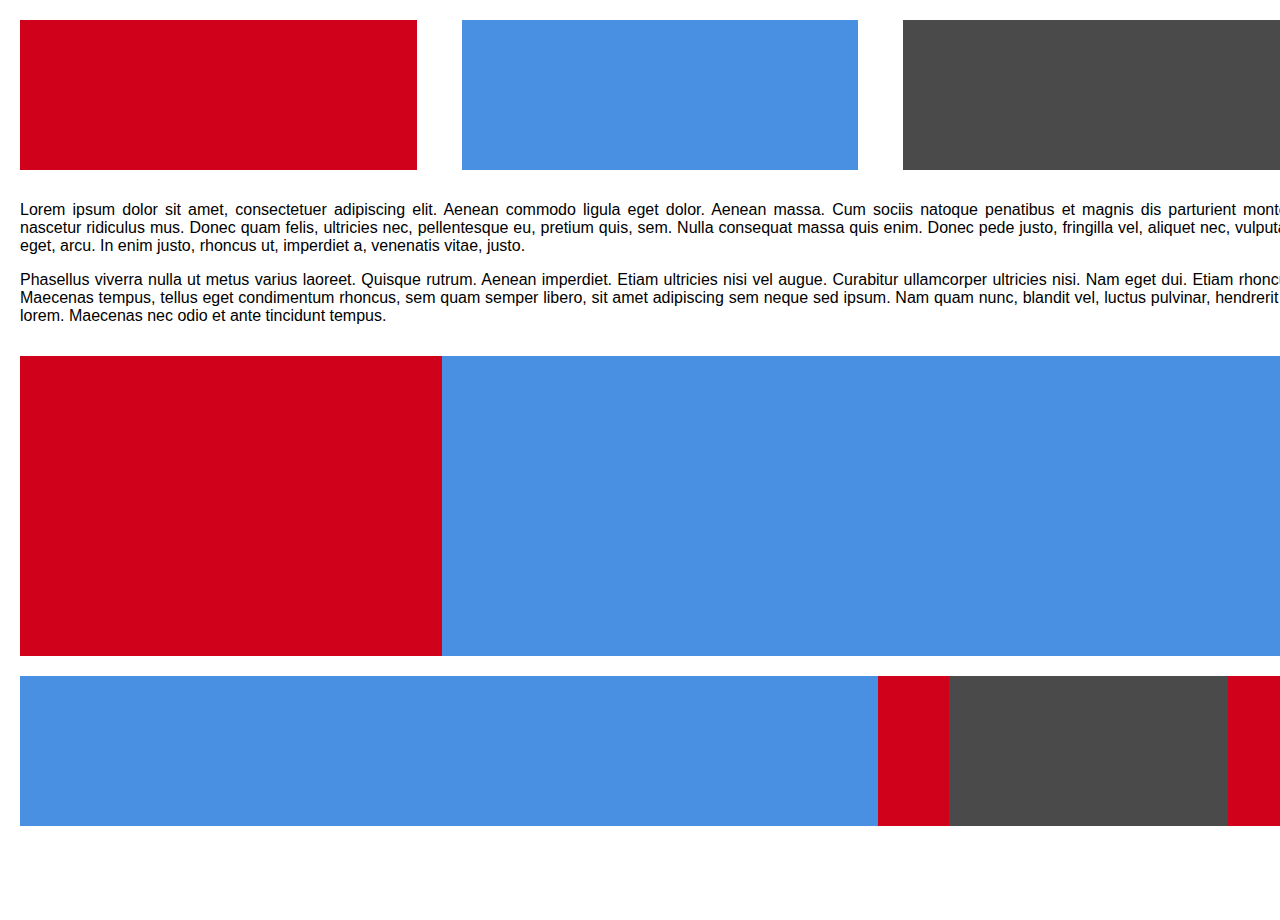
<file: first/index.html>
<!-- Put your HTML HERE, make sure to connect your style.css sheet -->
<!DOCTYPE html>
<html lang = "en">
	<head>
		<link type = "text/css" rel = "stylesheet" href="style.css">
	</head>
	<body>
		<div class = "box">
			<div class="red"> 
			</div>
			<div class ="blue"> 
			</div>	
			<div class ="grey"> 
			</div>	
		</div>
		<div class = "text">
			<p>Lorem ipsum dolor sit amet, consectetuer adipiscing elit. Aenean commodo ligula eget dolor. Aenean massa. Cum sociis natoque penatibus et magnis dis parturient montes, nascetur ridiculus mus. Donec quam felis, ultricies nec, pellentesque eu, pretium quis, sem. Nulla consequat massa quis enim. Donec pede justo, fringilla vel, aliquet nec, vulputate eget, arcu. In enim justo, rhoncus ut, imperdiet a, venenatis vitae, justo.  </p>
			<p>Phasellus viverra nulla ut metus varius laoreet. Quisque rutrum. Aenean imperdiet. Etiam ultricies nisi vel augue. Curabitur ullamcorper ultricies nisi. Nam eget dui. Etiam rhoncus. Maecenas tempus, tellus eget condimentum rhoncus, sem quam semper libero, sit amet adipiscing sem neque sed ipsum. Nam quam nunc, blandit vel, luctus pulvinar, hendrerit id, lorem. Maecenas nec odio et ante tincidunt tempus.  </p>
		</div>
		<div class = "flag1 blue">
			<div class = "red">
			</div>
		</div>
		<div class = "flag2 blue">
			<div class = "red">
				<div class = "grey">
				</div>
			</div>
		</div>	
	</body>
</html>
</file>
<file: first/style.css>
html, body {
	height: 100%;
	width: 100%;
	margin: 10px;
}

.box {
	display: flex;
	justify-content: space-between;
	height: 150px;
}

.box div{
	width: 31%; 
}

.red {
	background-color: #D0021B;
}

.blue {
	background-color: #4A90E2;
}

.grey {
	background-color: #4A4A4A;
}

.text { 
	text-align: justify;
	font-family: sans-serif;
	padding-top: 15px;
	padding-bottom: 15px;
}

.flag1 {
	height: 300px;
	width: 100%;
}

.flag1 .red{
	width: 33%;
	height: 300px;
	float: left;
	z-index: 5;
}

.flag2 {
	height: 150px;
	width: 100%;
	margin-top: 20px;
	margin-bottom: 20px;
}

.flag2 .red {
	float: right;
	width: 33%;
	height: 150px;
	z-index: 5;
	display: flex;
	justify-content: center;
}

.flag2 .red .grey {
	width: 66%;
	height: 150px;
	z-index: 10;
}
</file>
